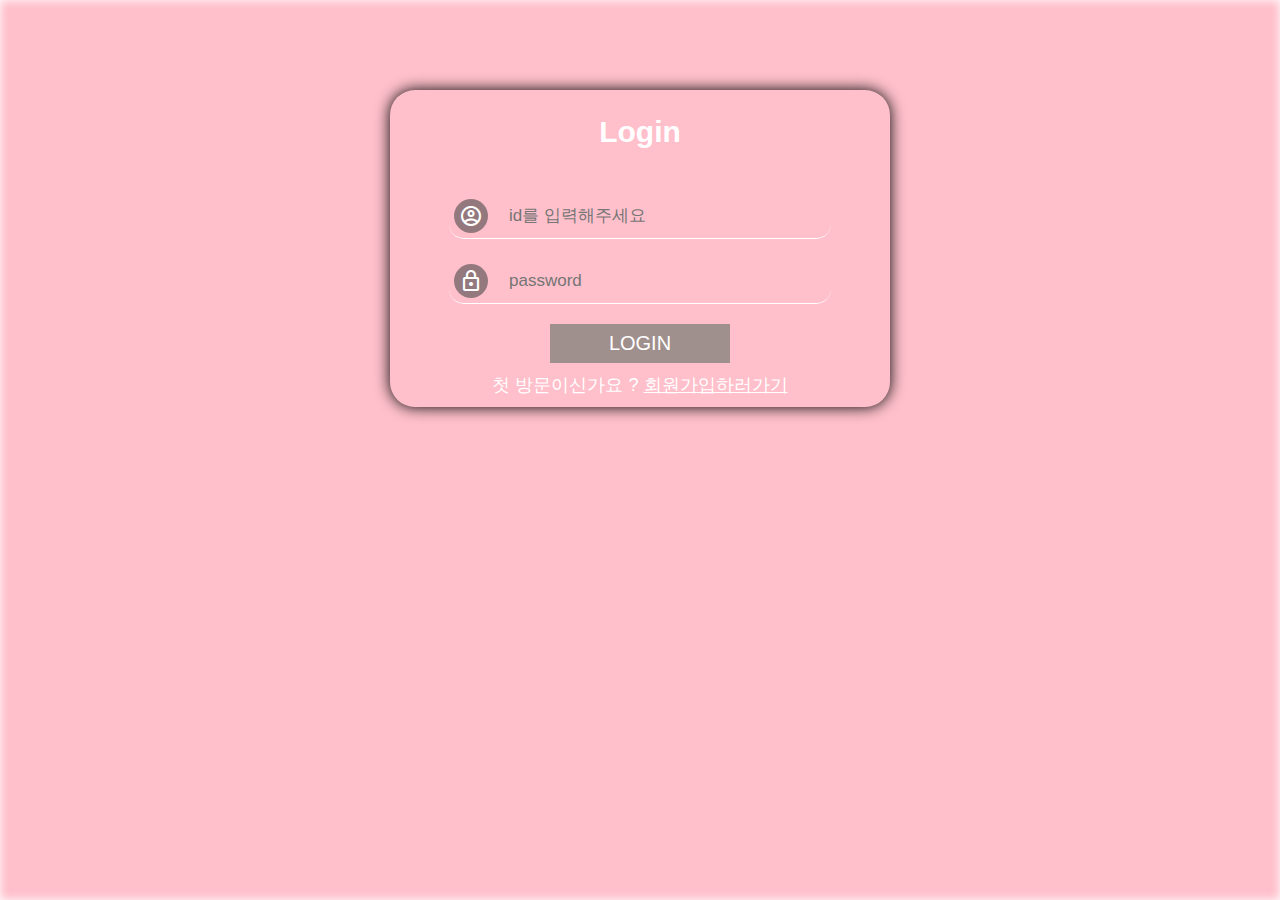
<file: WhereSming/src/main/webapp/testcase/driver.jinsu/login.html>
<!DOCTYPE html>
<html lang="en">
<style>
  body {
  padding: 0;
  margin: 0;
  font-family: Arial, Helvetica, sans-serif;
  color: white;
}

.background {
  background-color: pink;
  background-repeat: no-repeat;
  background-size: cover;
  background-blend-mode: darken;
  position: absolute;
  top: 0;
  bottom: 0;
  left: 0;
  right: 0;
  z-index: -1;
  filter: blur(5px);
  min-height: 800px;

}

.container {
  display: flex;
  flex-direction: column;
  align-items: center;
  text-align: center;
  width: 500px;
  margin: 10vh auto;
  background: transparent;
  box-shadow: 0 0 15px rgb(0, 0, 0);
  border-radius: 25px;
}
h2 {
  font-size: 30px;
}

form {
  padding: 10px;
  display: flex;
  flex-direction: column;
  width: 85%;
}
.form-item {
  display: flex;
  width: 90%;
  background: transparent;
  margin: 10px auto;
  border-radius: 15px;
  align-items: center;
  border-bottom: 1px solid rgb(255, 255, 255);
}
.form-item:hover {
  border: 1px solid rgb(255, 255, 255);
}
input {
  background: transparent;
  width: 80%;
  height: 30px;
  outline: none;
  border: none;
  margin: auto;
  color: white;
  font-size: 17px;
}

span {
  user-select: none;
  margin: 5px;
  color: rgb(255, 255, 255);
  background: rgba(85, 81, 81, 0.637);
  padding: 5px;
  border-radius: 18px;
}
button[type="submit"] {
  width: 180px;
  font-size: 20px;
  margin: 10px auto;
  padding: 8px;
  background: rgba(122, 123, 116, 0.72);
  border: none;
  color: white;
}
button[type="submit"]:hover {
  background: rgba(222, 236, 34, 0.678);
}
p:first-of-type {
  margin: 0;
}
.options {
  display: flex;
  margin: 10px auto;
  justify-content: center;
  flex-wrap: wrap;
}
button {
  font-size: 18px;
  padding: 5px 16px;
  margin: 5px 15px;
  width: 180px;
  background: transparent;
  color: white;
  cursor: pointer;
  transition: all 0.7s ease;
}
.fb:hover {
  background: rgba(55, 53, 207, 0.637);
  border: none;
  box-shadow: 0 0 2px rgba(55, 53, 207, 0.637);
}
.gl:hover {
  background: rgba(207, 53, 53, 0.671);
  border: none;
  box-shadow: 0 0 2px rgba(207, 53, 53, 0.671);
}

p {
  font-size: 18px;
  margin: 5px;
}
a {
  color: white;
}
a:hover {
  color: grey;
}

@media screen and (max-width: 550px) {
  .container {
    width: 90%;
  }
}
</style>

    <head>
      <meta charset="UTF-8">
      <meta http-equiv="X-UA-Compatible" content="IE=edge">
      <meta name="viewport" content="width=device-width, initial-scale=1.0">
    
      <!-- For google icons  -->
      <link href="https://fonts.googleapis.com/icon?family=Material+Icons+Outlined" rel="stylesheet">
    
      <title>Login form</title>
    
    </head>
    


    <body>

      <!-- for background -->
      <div class="background"></div>
    
      <!-- for form container -->
      <div class="container">
        <h2>Login</h2>
        <form action="">
    
          <div class="form-item">
            <span class="material-icons-outlined">
              account_circle
            </span>
            <input type="text" name="user" id="user" placeholder="id를 입력해주세요">
          </div>
    
          <div class="form-item">
            <span class="material-icons-outlined">
              lock
            </span>
            <input type="password" name="pass" id="pass" placeholder="password">
          </div>
    
          <button type="submit">LOGIN</button>
    

          <p>첫 방문이신가요 ? <a href="join.html"> 회원가입하러가기</a></p>
    
        </form>
      </div>
    </body>
    

</html>
</file>
